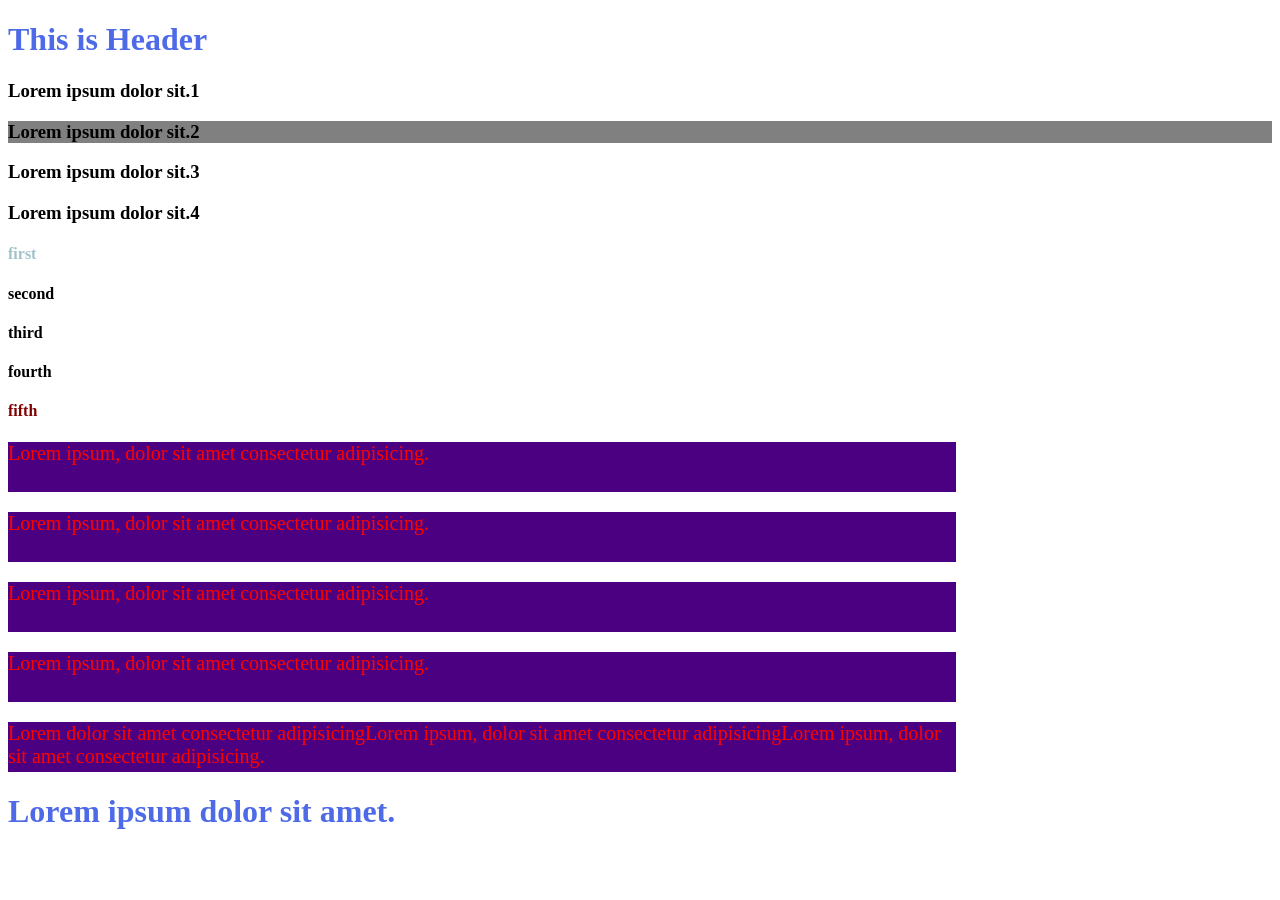
<file: index.html>
<!DOCTYPE html>
<html lang="en">
<head>
    <meta charset="UTF-8">
    <meta http-equiv="X-UA-Compatible" content="IE=edge">
    <meta name="viewport" content="width=device-width, initial-scale=1.0">
    <title>Explore CSS Today </title>
    <style>
      
            p{
                color: red;
                background-color: indigo;
                height: 50px;
                width: 75%;
                font-size: 20px;

                
             }
             h1{
                 color: rgb(78, 106, 231);
             }
             #russia{
                 background-color: gray;
             }
            .firstO_to_fifth{
                color: rgb(162, 194, 202);
                
            }
            .hot{
                color: maroon;
            }
    </style>
</head>
<body>
        <h1> This is Header </h1>
        <h3>Lorem ipsum dolor sit.1</h3>
        <h3 id="russia">Lorem ipsum dolor sit.2</h3>
        <h3>Lorem ipsum dolor sit.3</h3>
        <h3>Lorem ipsum dolor sit.4</h3>

        <h4 class="firstO_to_fifth">first</h4>
        <h4>second</h4>
        <h4>third</h4>
        <h4>fourth</h4>
        <h4 class="firstO_to_fifth hot">fifth</h4>
       
        <p>Lorem ipsum, dolor sit amet consectetur adipisicing.</p>
        <p>Lorem ipsum, dolor sit amet consectetur adipisicing.</p>
        <p>Lorem ipsum, dolor sit amet consectetur adipisicing.</p>
        <p>Lorem ipsum, dolor sit amet consectetur adipisicing.</p>
        <p>Lorem  dolor sit amet consectetur adipisicingLorem ipsum, dolor sit amet consectetur adipisicingLorem ipsum, dolor sit amet consectetur adipisicing.</p>
        <h1>Lorem ipsum dolor sit amet.</h1>

    </body>
</html>
</file>
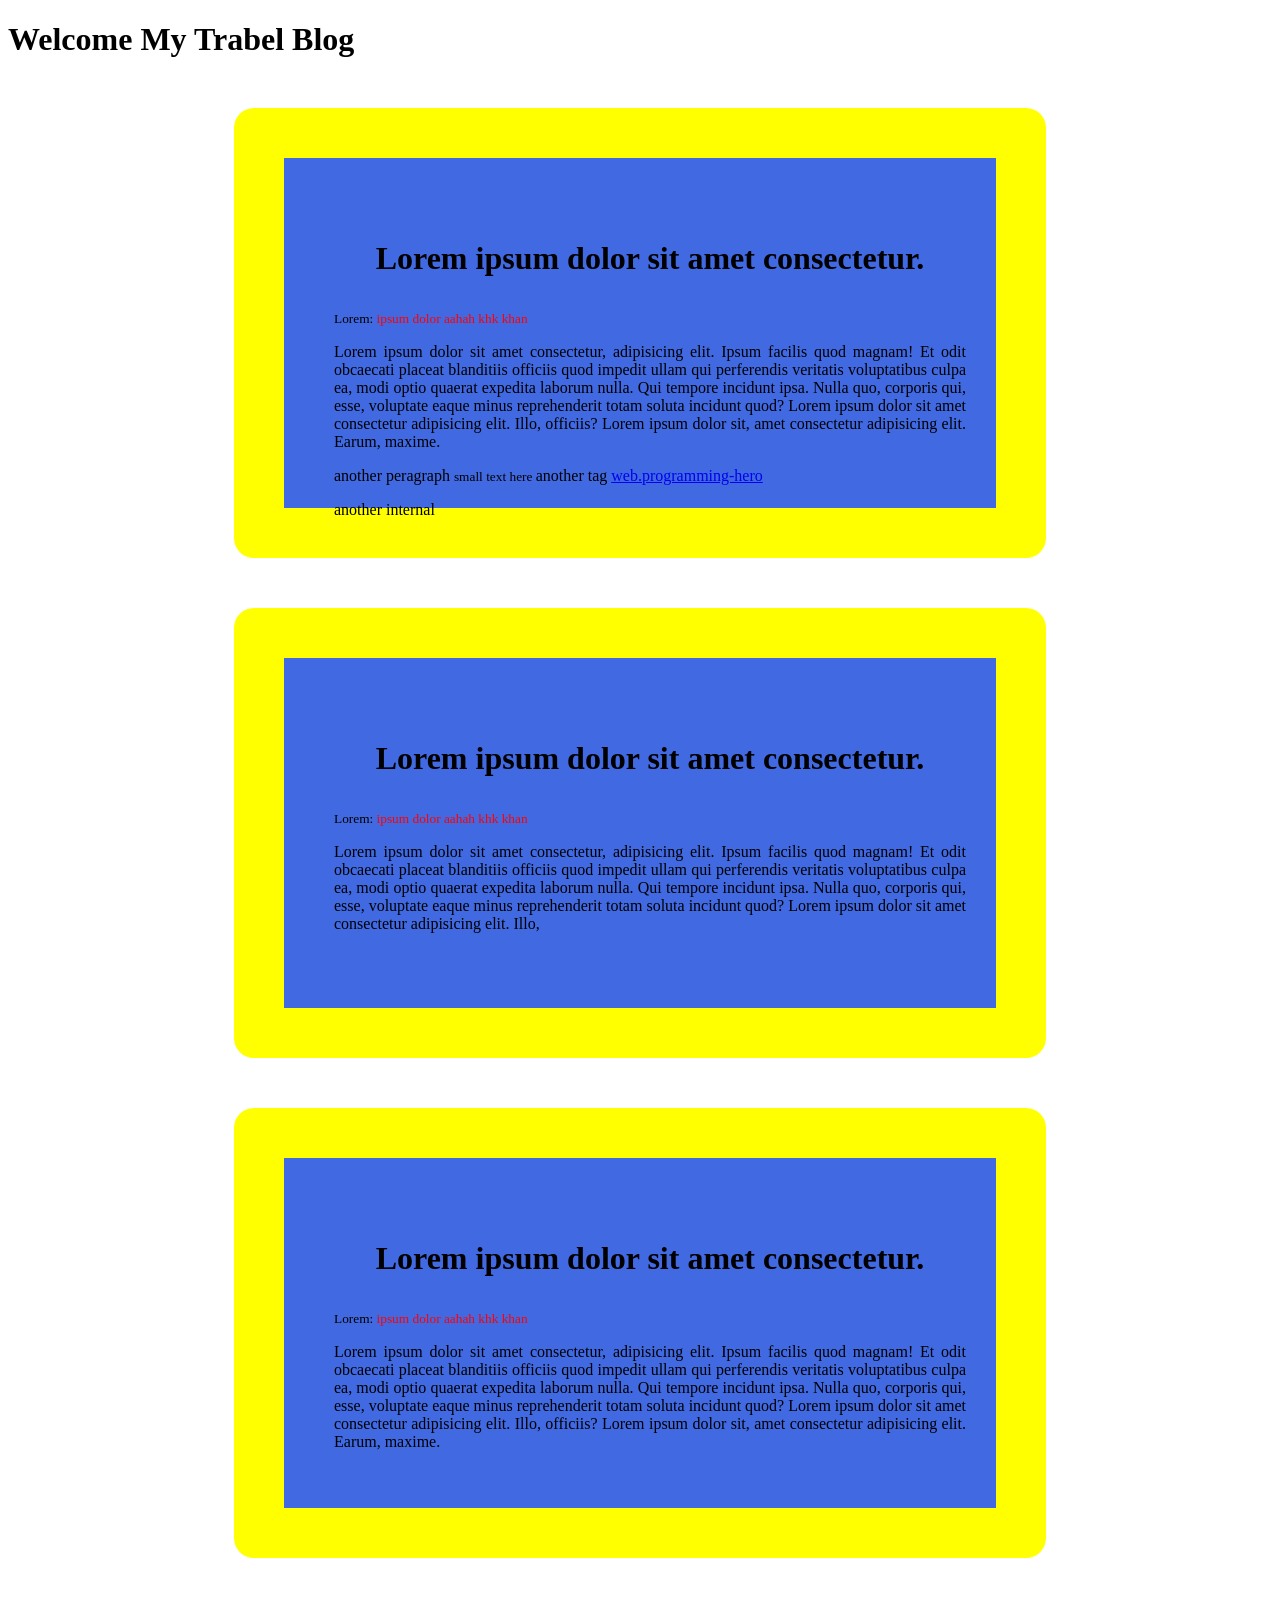
<file: index2.html>
<!DOCTYPE html>
<html lang="en">

<head>
    <meta charset="UTF-8">
    <meta http-equiv="X-UA-Compatible" content="IE=edge">
    <meta name="viewport" content="width=device-width, initial-scale=1.0">
    <title>trabel blog</title>
   <link rel="stylesheet" href="style.css">
</head>

<body>
    <h1>Welcome My Trabel Blog</h1>
    <div class="blog">
        <h3 class="blog-title">Lorem ipsum dolor sit amet consectetur.</h3>
        <small>Lorem: <span class="span"> ipsum dolor aahah khk khan</span></small>
        <p>Lorem ipsum dolor sit amet consectetur, adipisicing elit. Ipsum facilis quod magnam! Et odit obcaecati
            placeat blanditiis officiis quod impedit ullam qui perferendis veritatis voluptatibus culpa ea, modi optio
            quaerat expedita laborum nulla. Qui tempore incidunt ipsa. Nulla quo, corporis qui, esse, voluptate eaque
            minus reprehenderit totam soluta incidunt quod? Lorem ipsum dolor sit amet consectetur adipisicing elit.
            Illo, officiis? Lorem ipsum dolor sit, amet consectetur adipisicing elit. Earum, maxime.</p>
            <p>another peragraph <small>small text here </small><span>another tag</span> <a href="https://web.programming-hero.com/web-4/video/web-4-2-8-text-align-float-display-inline-block-inline-block-external-css">web.programming-hero</a><p>another internal</p></p> 
    </div>
    <div class="blog">
        <h3 class="blog-title">Lorem ipsum dolor sit amet consectetur.</h3>
        <small>Lorem: <span class="span"> ipsum dolor aahah khk khan</span></small>
        <p>Lorem ipsum dolor sit amet consectetur, adipisicing elit. Ipsum facilis quod magnam! Et odit obcaecati
            placeat blanditiis officiis quod impedit ullam qui perferendis veritatis voluptatibus culpa ea, modi optio
            quaerat expedita laborum nulla. Qui tempore incidunt ipsa. Nulla quo, corporis qui, esse, voluptate eaque
            minus reprehenderit totam soluta incidunt quod? Lorem ipsum dolor sit amet consectetur adipisicing elit.
            Illo,
        </p>
    </div>
    <div class="blog">
        <h3 class="blog-title">Lorem ipsum dolor sit amet consectetur.</h3>
        <small>Lorem: <span class="span"> ipsum dolor aahah khk khan</span></small>
        <p>Lorem ipsum dolor sit amet consectetur, adipisicing elit. Ipsum facilis quod magnam! Et odit obcaecati
            placeat blanditiis officiis quod impedit ullam qui perferendis veritatis voluptatibus culpa ea, modi optio
            quaerat expedita laborum nulla. Qui tempore incidunt ipsa. Nulla quo, corporis qui, esse, voluptate eaque
            minus reprehenderit totam soluta incidunt quod? Lorem ipsum dolor sit amet consectetur adipisicing elit.
            Illo, officiis? Lorem ipsum dolor sit, amet consectetur adipisicing elit. Earum, maxime.</p>
    </div>

</body>

</html>
</file>
<file: style.css>
.blog {
    background-color: royalblue;
    border: 50px solid yellow ;
    border-radius: 20px;
    padding-bottom: 0;
    padding-left: 50px;
    padding-right: 30px;
    padding-top: 50px;
    /* margin:  40px 10px 100px 200px; */
    width: 50%;
    height: 300px;
    margin: 50px auto;
    
   


    

}

.blog-title{
    text-align: center;
    font-size: 2rem;
    font-weight: 900;
    
    
}
.blog p{
    text-align: justify;
   
}

.span{color: red;
   
}
</file>
